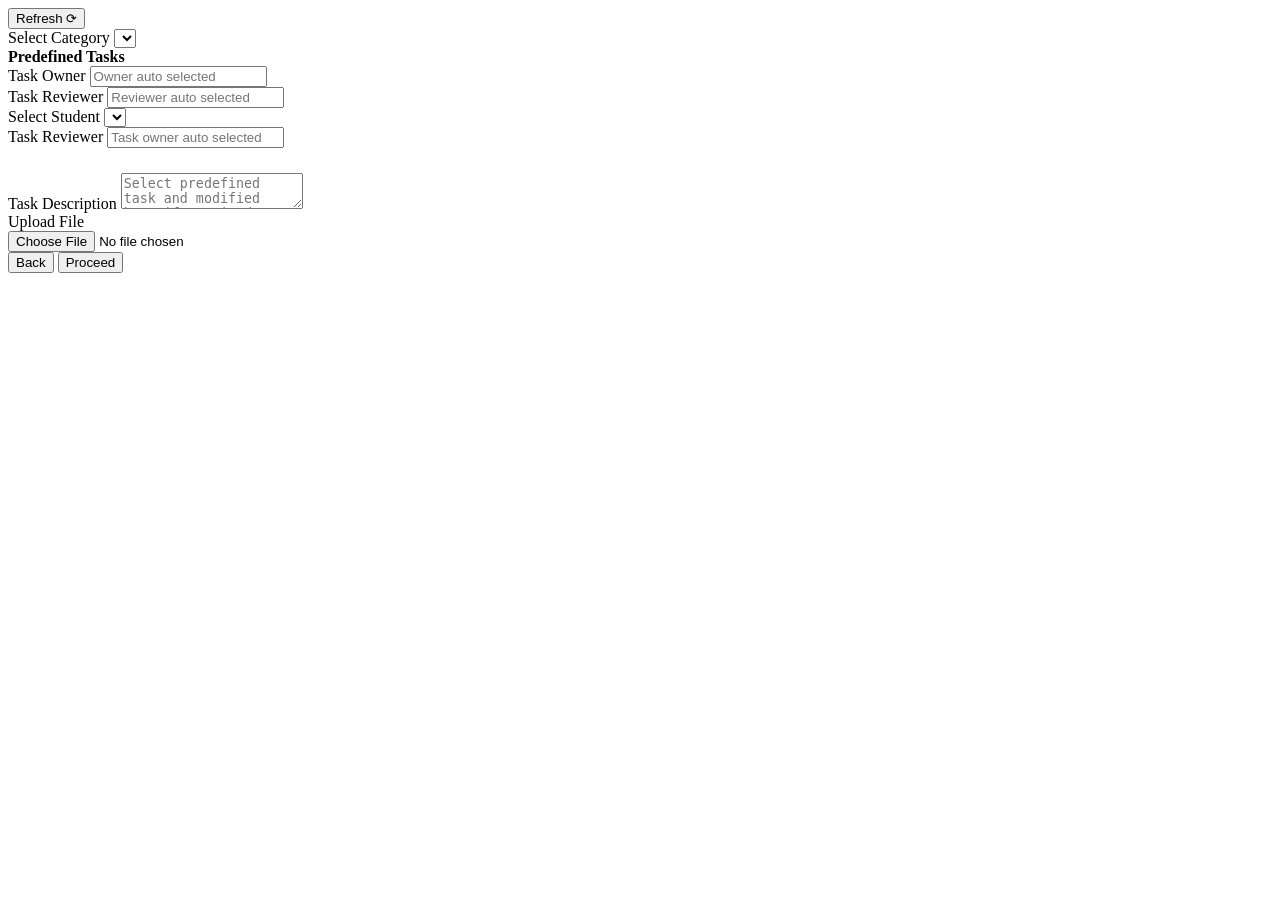
<file: Pages/createTaskPopup.html>
<!doctype html>
<div class="popup" id="createTaskPopup">
  <div class="popup-content scrollable-content">
    <div class="user-info-block"></div>
    <div class="refresh-button-container">
      <div class="popup-title-box"></div>
      <div class="refresh-button-div">
        <button class="refresh-btn-new" onclick="">
          <span class="refresh-text">Refresh</span>
          <span class="refresh-icon">⟳</span>
        </button>
      </div>
    </div>
    <div>
      <label>Select Category</label>

      <select id="categorySelect"></select>
    </div>
    <div class="task-buttons">
      <label style="font-weight: bold"> Predefined Tasks </label>

      <div id="taskButtonsContainer"></div>
    </div>
    <div id="taskOwnerReviewerDiv">
      <div>
        <label>Task Owner</label>
        <input
          type="text"
          id="taskOwner"
          class="grayOut"
          readonly
          placeholder="Owner auto selected"
        />
      </div>

      <div>
        <label>Task Reviewer</label>
        <input
          type="text"
          id="taskReviewer"
          class="grayOut"
          readonly
          placeholder="Reviewer auto selected"
        />
      </div>
    </div>
    <div id="behaviouralTaskDiv">
      <div>
        <label>Select Student</label>
        <select id="behaviouralSelect"></select>
      </div>

      <div>
        <label>Task Reviewer</label>
        <input
          type="text"
          id="behaviouralTaskOwner"
          class="grayOut"
          readonly
          placeholder="Task owner auto selected"
        />
      </div>
    </div>

    <div style="margin-top: 25px">
      <label>Task Description</label>

      <textarea
        id="taskDescription"
        placeholder="Select predefined task and modified here if required..."
      ></textarea>
    </div>

    <div>
      <label for="ctUploadControl" style="margin-bottom: 10px"
        >Upload File</label
      >
      <input
        style="width: 96% !important"
        type="file"
        accept="image/*"
        id="ctUploadControl"
        onchange="ctFetchFile()"
      />
    </div>

    <div id="imagePreviewContainer" style="margin-top: 15px; display: none">
      <label>Preview</label>

      <img
        id="imagePreview"
        alt="Preview"
        style="
          width: 100%;
          max-height: 250px;
          object-fit: contain;
          border-radius: 8px;
          border: 1px solid #ccc;
          margin-top: 10px;
        "
      />
    </div>

    <div class="button-row">
      <button class="red" onclick="backToMainScreenFromCreateTask()">
        Back
      </button>
      <button class="green" onclick="createNewTaskBtnClick()">Proceed</button>
    </div>
  </div>
</div>
</file>
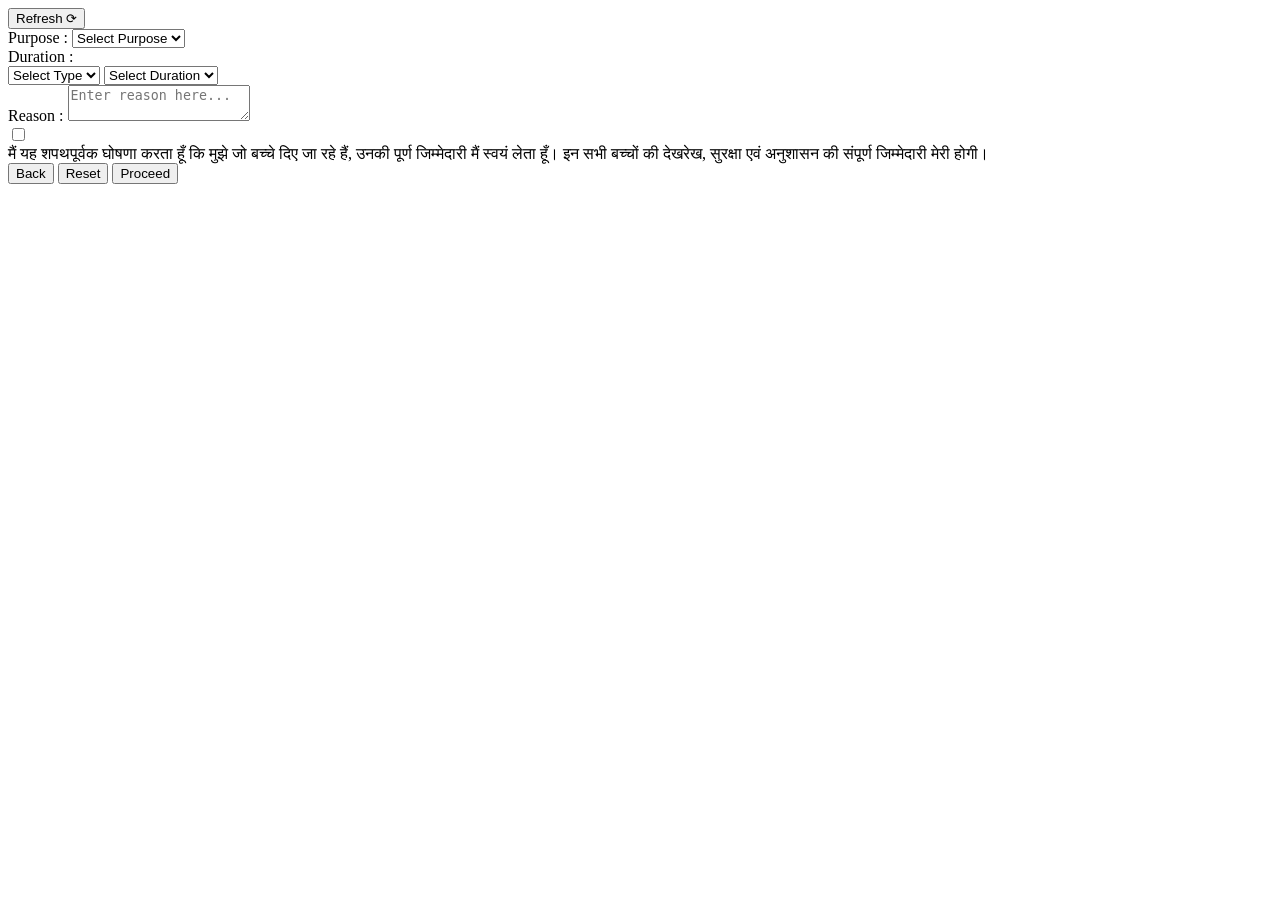
<file: Pages/hostelCheckoutRequestPopup.html>
<!doctype html>
<div class="popup" id="hostelCheckoutRequestPopup">
  <div class="popup-content scrollable-content">
    <div class="user-info-block"></div>
    <div class="refresh-button-container">
      <div class="popup-title-box"></div>
      <div class="refresh-button-div">
        <button
          class="refresh-btn-new"
          onclick="hostelCheckoutRequestRefClick()"
        >
          <span class="refresh-text">Refresh</span>
          <span class="refresh-icon">⟳</span>
        </button>
      </div>
    </div>

    <div class="reason-box">
      <label class="reason-label">Purpose :</label>

      <select
        id="purposeDropdown"
        class="custom-duration-dropdown"
        onchange="HANDLE_PURPOSE_CHANGE(this.value)"
      >
        <option value="">Select Purpose</option>
      </select>
    </div>

    <!--  DURATION -->
    <div class="reason-box">
      <label class="reason-label">Duration :</label>

      <div class="reason-box-dual-duration-row">
        <!-- TYPE -->
        <select
          id="durationTypeDropdown"
          class="custom-duration-dropdown half"
          onchange="HANDLE_DURATION_TYPE_CHANGE()"
        >
          <option value="">Select Type</option>
          <option value="day">In Days</option>
          <option value="time">In Hr/Min</option>
        </select>

        <!-- VALUE -->
        <select id="specialEntryDuration" class="custom-duration-dropdown half">
          <option value="">Select Duration</option>
        </select>
      </div>
    </div>

    <div
      class="dynamic-dropdown-container disabled"
      id="hostelCheckoutRequest-dynamic-dropdown-container"
    ></div>

    <!-- REASON -->

    <div class="reason-box">
      <label class="reason-label">Reason :</label>
      <textarea
        id="specialEntryReason"
        placeholder="Enter reason here..."
      ></textarea>
      <label class="declaration-box">
        <div class="declaration-check-area">
          <input type="checkbox" id="hcrDeclarationCheckbox" />
        </div>

        <div class="declaration-text-area">
          मैं यह शपथपूर्वक घोषणा करता हूँ कि मुझे जो बच्चे दिए जा रहे हैं, उनकी
          पूर्ण जिम्मेदारी मैं स्वयं लेता हूँ। इन सभी बच्चों की देखरेख, सुरक्षा
          एवं अनुशासन की संपूर्ण जिम्मेदारी मेरी होगी।
        </div>
      </label>
    </div>

    <div class="button-row">
      <button
        class="red"
        id="hostelCheckoutRequest-back"
        onclick="hcrBackBtnClick()"
      >
        Back
      </button>
      <button class="blue" onclick="hcrResetBtnClick()">Reset</button>
      <button
        class="green"
        id="hostelCheckoutRequest-submit"
        onclick="hcrEntrySubClick()"
      >
        Proceed
      </button>
    </div>

    <div
      id="groupAccordionSection"
      class="group-accordion-section"
      style="display: none"
    ></div>
  </div>
</div>
</file>
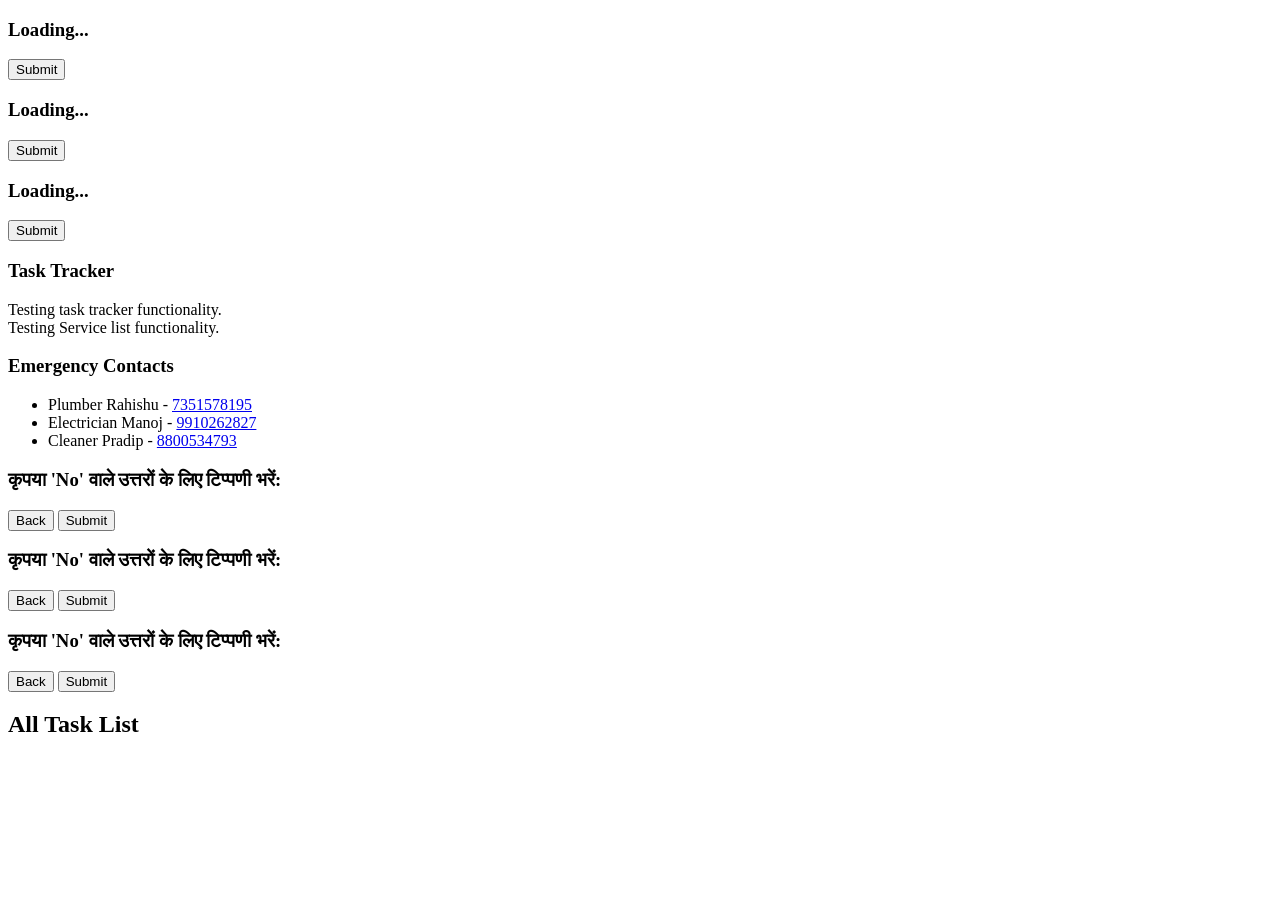
<file: Pages/oldDevelopment.html>
<!doctype html>
<div class="popup" id="serviceOwnerCheckList">
  <div class="popup-content scrollable-content">
    <h3 id="userNameDiv">Loading...</h3>
    <div class="accordion" id="otherLinkAccordion"></div>
    <div class="button-row">
      <button
        class="green"
        id="submitUserResponse"
        onclick="submitUserResponse()"
      >
        Submit
      </button>
    </div>
  </div>
</div>

<div class="popup" id="reviewerCheckList">
  <div class="popup-content scrollable-content">
    <h3 id="userNameReviewerDiv">Loading...</h3>
    <div class="accordion" id="otherLinkAccordionReviewer"></div>
    <div class="button-row">
      <button
        class="green"
        id="submitUserResponseReviewer"
        onclick="submitUserResponseReviewer()"
      >
        Submit
      </button>
    </div>
  </div>
</div>

<div class="popup" id="feedbackCheckList">
  <div class="popup-content scrollable-content">
    <h3 id="userNameFeedbackDiv">Loading...</h3>
    <div class="accordion" id="otherLinkAccordionFeedback"></div>
    <div class="button-row">
      <button
        class="green"
        id="submitUserResponseFeedback"
        onclick="submitUserResponseFeedback()"
      >
        Submit
      </button>
    </div>
  </div>
</div>

<div class="popup" id="taskTrackerList">
  <div class="popup-content scrollable-content">
    <h3 id="taskTrackerHeading">Task Tracker</h3>
    Testing task tracker functionality.
  </div>
</div>

<div class="popup" id="serviceList">
  <div class="popup-content scrollable-content">
    Testing Service list functionality.
  </div>
</div>

<div
  id="contactsForm"
  class="popup-content scrollable-content leftSideNav-itemContainer"
>
  <div class="contact-list">
    <h3>Emergency Contacts</h3>
    <ul>
      <li>Plumber Rahishu - <a href="tel:7351578195">7351578195</a></li>
      <li>
        Electrician Manoj -
        <a href="tel:9910262827">9910262827</a>
      </li>
      <li>Cleaner Pradip - <a href="tel:8800534793">8800534793</a></li>
    </ul>
  </div>
</div>

<div
  class="popup-content scrollable-content leftSideNav-itemContainer"
  id="noResponseComments"
>
  <h3>कृपया 'No' वाले उत्तरों के लिए टिप्पणी भरें:</h3>
  <div id="commentFields"></div>
  <div class="button-row">
    <button class="red" onclick="goToServiceCheckList()">Back</button>
    <button class="green" onclick="submitServiceCheckList()">Submit</button>
  </div>
</div>

<div
  class="popup-content scrollable-content leftSideNav-itemContainer"
  id="noResponseCommentsReviewer"
>
  <h3>कृपया 'No' वाले उत्तरों के लिए टिप्पणी भरें:</h3>
  <div id="commentFieldsReviewer"></div>
  <div class="button-row">
    <button class="red" onclick="goToServiceCheckListReview()">Back</button>
    <button class="green" onclick="submitServiceCheckListReview()">
      Submit
    </button>
  </div>
</div>

<div class="popup" id="noResponseCommentsFeedback">
  <div class="popup-content scrollable-content">
    <h3>कृपया 'No' वाले उत्तरों के लिए टिप्पणी भरें:</h3>
    <div id="commentFieldsFeedback"></div>
    <div class="button-row">
      <button class="red" onclick="goToServiceCheckListFeedback()">Back</button>
      <button class="green" onclick="submitServiceCheckListFeedback()">
        Submit
      </button>
    </div>
  </div>
</div>

<div class="popup" id="showTaskListPopup">
  <div class="popup-content scrollable-content">
    <h2>All Task List</h2>
    <div id="showTaskListDiv"></div>
  </div>
</div>
</file>
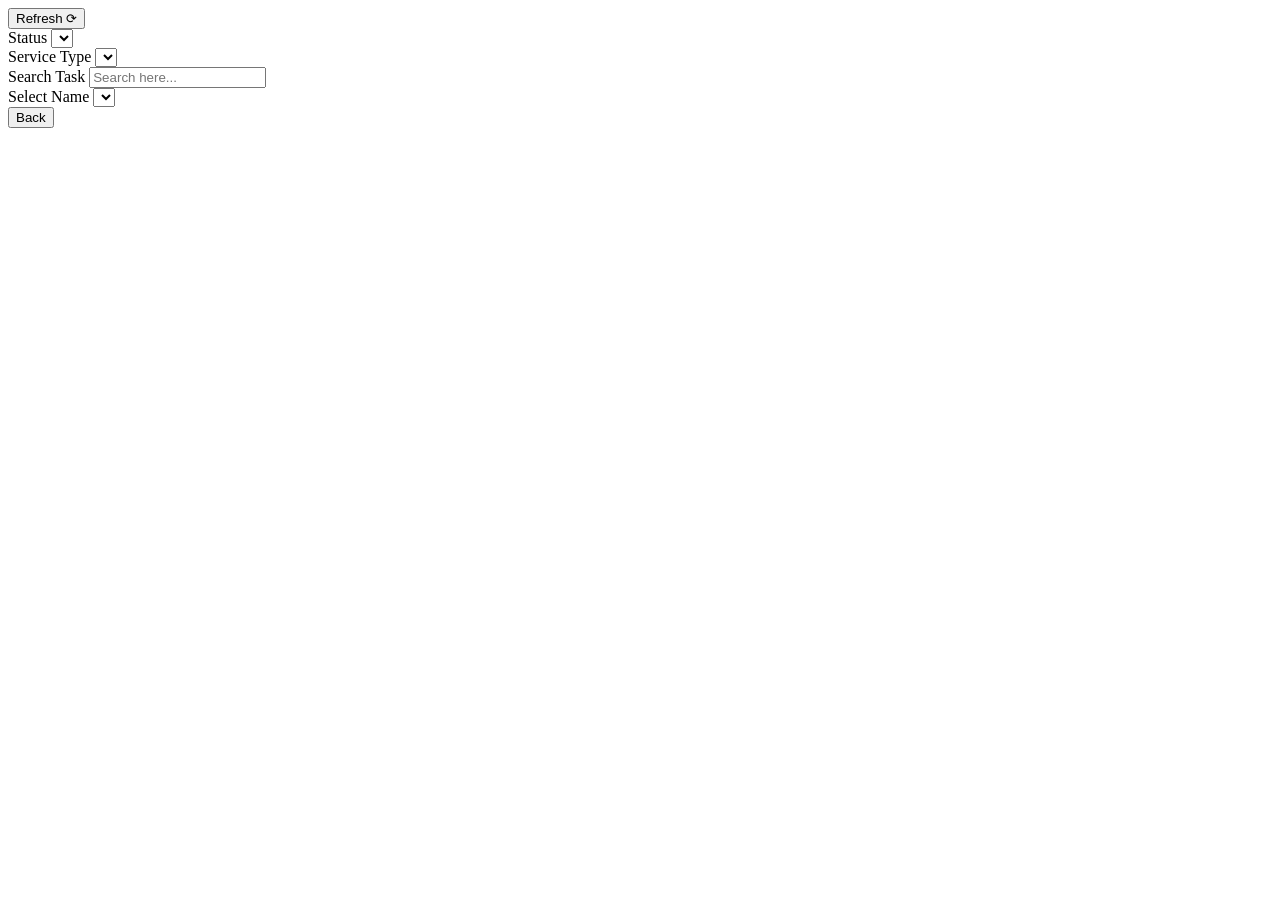
<file: Pages/taskListPopup.html>
<!doctype html>
<div class="popup" id="taskListPopup">
  <div class="popup-content scrollable-content">
    <div class="user-info-block"></div>
    <div class="refresh-button-container">
      <div class="popup-title-box"></div>
      <div class="refresh-button-div">
        <button class="refresh-btn-new" onclick="">
          <span class="refresh-text">Refresh</span>
          <span class="refresh-icon">⟳</span>
        </button>
      </div>
    </div>

    <div class="taskList_container">
      <!-- FILTERS -->

      <div class="taskList_filterSection">
        <div class="taskList_filterBox">
          <label>Status</label>
          <select
            id="taskStatusFilter"
            onchange="taskList_applyFilters()"
          ></select>
        </div>

        <div class="taskList_filterBox">
          <label>Service Type</label>
          <select
            id="taskServiceFilter"
            onchange="taskList_applyFilters()"
          ></select>
        </div>

        <div class="taskList_filterBox">
          <label>Search Task</label>
          <input
            id="taskSearch"
            type="text"
            placeholder="Search here..."
            onkeyup="taskList_applyFilters()"
          />
        </div>

        <div class="taskList_filterBox">
          <label>Select Name</label>
          <select
            id="taskOwnerFilter"
            onchange="taskList_applyFilters()"
          ></select>
        </div>
      </div>

      <!-- TASK LIST -->

      <div class="taskList_taskList" id="taskList_taskList"></div>
    </div>

    <div class="taskList_buttonRow">
      <button class="red" onclick="backToMainScreenFromCreateTask()">
        Back
      </button>
    </div>
  </div>
</div>
</file>
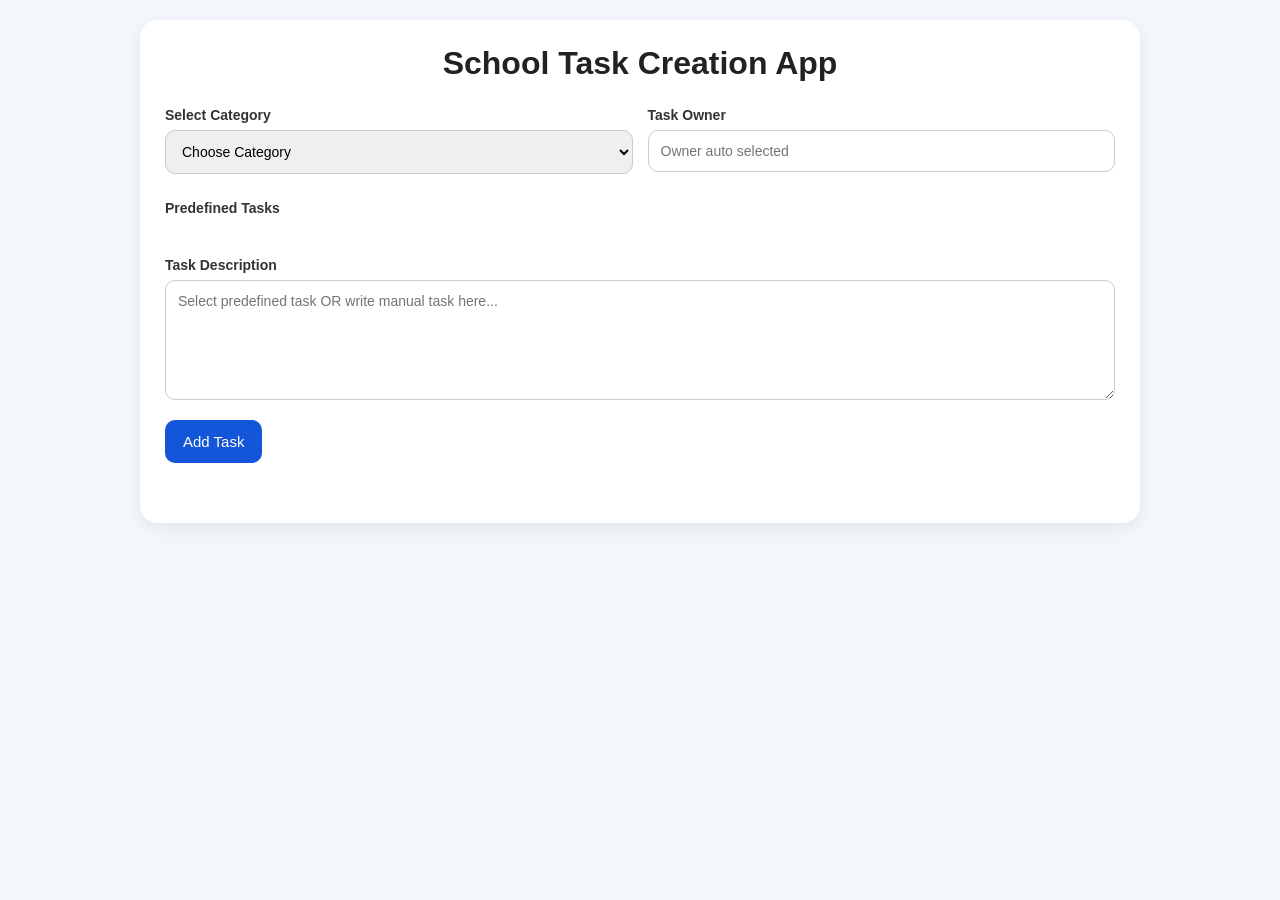
<file: TestingProjHostel/tasktesting.html>
<!doctype html>
<html lang="en">
  <head>
    <meta charset="UTF-8" />
    <meta name="viewport" content="width=device-width, initial-scale=1.0" />
    <title>School Task Manager</title>

    <style>
      * {
        margin: 0;
        padding: 0;
        box-sizing: border-box;
        font-family: Arial, sans-serif;
      }

      body {
        background: #f4f7fb;
        padding: 20px;
      }

      .container {
        max-width: 1000px;
        margin: auto;
        background: white;
        padding: 25px;
        border-radius: 18px;
        box-shadow: 0 5px 20px rgba(0, 0, 0, 0.08);
      }

      h1 {
        text-align: center;
        margin-bottom: 25px;
        color: #222;
      }

      .grid {
        display: grid;
        grid-template-columns: repeat(auto-fit, minmax(250px, 1fr));
        gap: 15px;
      }

      .field {
        display: flex;
        flex-direction: column;
        gap: 7px;
      }

      label {
        font-size: 14px;
        font-weight: bold;
        color: #333;
      }

      select,
      textarea,
      input {
        padding: 12px;
        border: 1px solid #ccc;
        border-radius: 10px;
        font-size: 14px;
        outline: none;
      }

      textarea {
        min-height: 120px;
        resize: vertical;
      }

      .task-buttons {
        display: flex;
        flex-wrap: wrap;
        gap: 10px;
        margin-top: 15px;
      }

      .task-btn {
        border: none;
        background: #e9f0ff;
        color: #1456d9;
        padding: 10px 14px;
        border-radius: 30px;
        cursor: pointer;
        transition: 0.2s;
        font-size: 13px;
      }

      .task-btn:hover {
        background: #d9e5ff;
      }

      .add-btn {
        margin-top: 20px;
        border: none;
        background: #1456d9;
        color: white;
        padding: 13px 18px;
        border-radius: 10px;
        cursor: pointer;
        font-size: 15px;
      }

      .add-btn:hover {
        background: #003eb5;
      }

      .task-list {
        margin-top: 35px;
      }

      .task-card {
        background: #f9fbff;
        border-left: 5px solid #1456d9;
        padding: 18px;
        border-radius: 14px;
        margin-bottom: 15px;
      }

      .task-card h3 {
        margin-bottom: 10px;
        color: #1456d9;
      }

      .meta {
        font-size: 13px;
        color: #666;
        margin-bottom: 10px;
      }

      .delete-btn {
        margin-top: 12px;
        border: none;
        background: crimson;
        color: white;
        padding: 8px 12px;
        border-radius: 8px;
        cursor: pointer;
      }

      .delete-btn:hover {
        background: darkred;
      }

      @media (max-width: 600px) {
        .container {
          padding: 15px;
        }
      }
    </style>
  </head>

  <body>
    <div class="container">
      <h1>School Task Creation App</h1>

      <div class="grid">
        <div class="field">
          <label>Select Category</label>

          <select id="categorySelect">
            <option value="">Choose Category</option>
          </select>
        </div>

        <div class="field">
          <label>Task Owner</label>

          <!-- AUTO SELECTED -->
          <input
            type="text"
            id="taskOwner"
            readonly
            placeholder="Owner auto selected"
          />
        </div>
      </div>

      <div style="margin-top: 25px">
        <label style="font-weight: bold"> Predefined Tasks </label>

        <div class="task-buttons" id="taskButtonsContainer"></div>
      </div>

      <div class="field" style="margin-top: 25px">
        <label>Task Description</label>

        <textarea
          id="taskDescription"
          placeholder="Select predefined task OR write manual task here..."
        ></textarea>
      </div>

      <button class="add-btn" id="addTaskBtn">Add Task</button>

      <div class="task-list" id="taskList"></div>
    </div>

    <script>
      const TASK_MASTER = {
        Plumbing: {
          owner: "Ramesh",
          tasks: [
            "Repair hostel bathroom tap",
            "Check water leakage",
            "Pipeline checking near kitchen",
            "Water tank cleaning",
          ],
        },

        Teaching: {
          owner: "Mahesh",
          tasks: [
            "Take Maths class",
            "Science practical session",
            "Prepare weekly test",
            "Attendance checking",
          ],
        },

        "Student Care": {
          owner: "Rahul",

          tasks: [
            "Student counselling",
            "Health checkup follow-up",
            "Discipline monitoring",
            "Parent meeting",
          ],
        },

        Hostel: {
          owner: "Suresh",

          tasks: [
            "Room inspection",
            "Mess cleanliness checking",
            "Hostel attendance",
            "Electricity checking",
          ],
        },

        Maintenance: {
          owner: "Vikas",

          tasks: [
            "Fan repair checking",
            "Light checking",
            "Furniture inspection",
            "Classroom maintenance",
          ],
        },
      };

      // =========================================
      // ELEMENTS
      // =========================================

      const categorySelect = document.getElementById("categorySelect");

      const taskButtonsContainer = document.getElementById(
        "taskButtonsContainer",
      );

      const taskDescription = document.getElementById("taskDescription");

      const taskOwner = document.getElementById("taskOwner");

      const taskList = document.getElementById("taskList");

      // =========================================
      // LOAD CATEGORY DROPDOWN
      // =========================================

      Object.keys(TASK_MASTER).forEach((category) => {
        const option = document.createElement("option");

        option.value = category;

        option.textContent = category;

        categorySelect.appendChild(option);
      });

      // =========================================
      // CATEGORY CHANGE
      // =========================================

      categorySelect.addEventListener("change", () => {
        const selectedCategory = categorySelect.value;

        taskButtonsContainer.innerHTML = "";

        taskDescription.value = "";

        taskOwner.value = "";

        if (!selectedCategory) return;

        // CATEGORY DATA

        const categoryData = TASK_MASTER[selectedCategory];

        // AUTO OWNER SELECT

        taskOwner.value = categoryData.owner;

        // LOAD TASKS

        categoryData.tasks.forEach((task) => {
          const button = document.createElement("button");

          button.className = "task-btn";

          button.textContent = task;

          button.addEventListener("click", () => {
            // SINGLE TASK REPLACE

            taskDescription.value = task;
          });

          taskButtonsContainer.appendChild(button);
        });
      });

      // =========================================
      // ADD TASK
      // =========================================

      document.getElementById("addTaskBtn").addEventListener("click", () => {
        const category = categorySelect.value;

        const owner = taskOwner.value;

        const description = taskDescription.value.trim();

        if (!category) {
          alert("Please select category");

          return;
        }

        if (!description) {
          alert("Please enter task");

          return;
        }

        const taskCard = document.createElement("div");

        taskCard.className = "task-card";

        taskCard.innerHTML = `

          <h3>${category}</h3>

          <div class="meta">
            Task Owner : ${owner}
          </div>

          <div>
            ${description.replace(/\n/g, "<br>")}
          </div>

          <button class="delete-btn">
            Delete
          </button>

        `;

        // DELETE BUTTON

        taskCard.querySelector(".delete-btn").addEventListener("click", () => {
          taskCard.remove();
        });

        taskList.prepend(taskCard);

        // RESET DESCRIPTION

        taskDescription.value = "";
      });
    </script>
  </body>
</html>
</file>
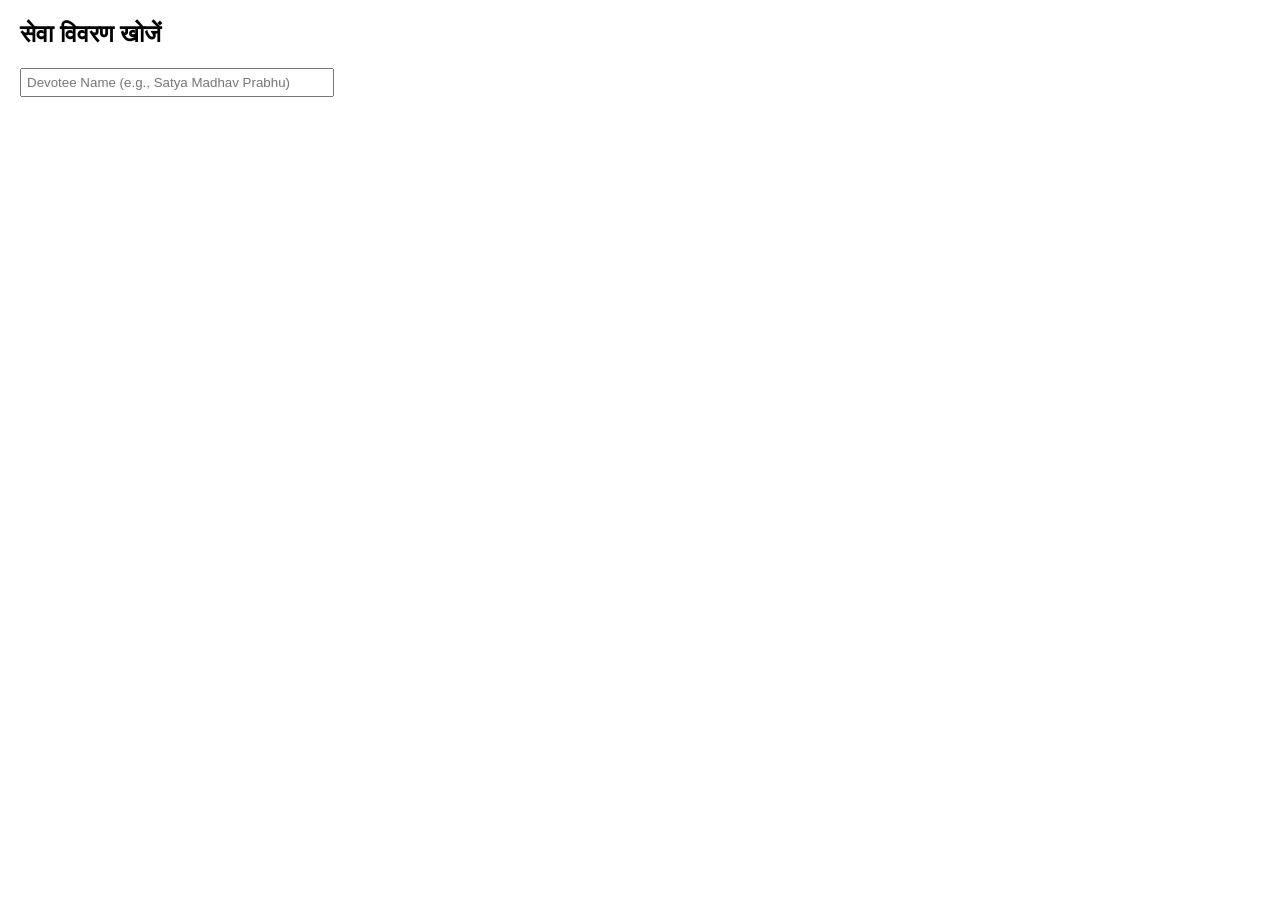
<file: TestingProjHostel/testingfile.html>
<!DOCTYPE html>
<html lang="en">
  <head>
    <meta charset="UTF-8" />
    <meta name="viewport" content="width=device-width, initial-scale=1.0" />
    <title>Devotee Service Viewer</title>
    <style>
      body {
        font-family: Arial, sans-serif;
        margin: 20px;
      }
      .service-box {
        border: 1px solid #ccc;
        margin-top: 10px;
        border-radius: 5px;
      }
      .service-header {
        padding: 10px;
        cursor: pointer;
        background-color: #f0f0f0;
        font-weight: bold;
      }
      .service-details {
        display: none;
        padding: 10px;
        background-color: #fafafa;
      }
      input[type="text"] {
        padding: 5px;
        width: 300px;
      }
      .checkbox-item {
        margin: 5px 0;
      }
    </style>
  </head>
  <body>
    <h2>सेवा विवरण खोजें</h2>
    <input
      type="text"
      id="devoteeName"
      placeholder="Devotee Name (e.g., Satya Madhav Prabhu)"
      oninput="filterServices()"
    />

    <div id="servicesContainer"></div>

    <script>
      const serviceMaster = {
        Toilet: [
          "टॉयलेट हमेशा साफ होना चाहिए।",
          "टॉयलेट में पानी की व्यवस्था होनी चाहिए।",
          "टॉयलेट में दुर्गंध ना हो – नियमित फ्रेशनर का उपयोग किया जाए।",
          "नल, फ्लश और वॉशबेसिन सही स्थिति में हों।",
          "टॉयलेट के दरवाज़े ठीक से बंद होने वाले और सुरक्षित हों।",
        ],
        Basement: [
          "बेसमेंट साफ-सुथरा और रोशनी से युक्त हो।",
          "अनावश्यक वस्तुएँ व्यवस्थित रूप से रखी जाएं।",
          "सभी दरवाजे और खिड़कियां ठीक से बंद हों।",
          "सीढ़ियाँ व प्रवेश मार्ग साफ हों।",
          "बच्चों का खेलकूद सुरक्षित रूप से हो।",
        ],
        Roof: [
          "छत पर कोई गंदगी न हो।",
          "सामान इधर-उधर न बिखरा हो।",
          "छत के किनारे सुरक्षित हों।",
          "पौधों की देखभाल हो।",
          "कूड़ा-करकट नियमित रूप से हटाया जाए।",
        ],
      };

      const userServiceMap = {
        "Satya Madhav Prabhuji": {
          Sunday: ["Toilet", "Basement", "Roof"],
          Monday: ["Toilet"],
          Tuesday: ["Toilet"],
          Wednesday: ["Toilet"],
          Thursday: ["Toilet"],
          Friday: ["Toilet"],
          Saturday: ["Toilet"],
        },
        "Amani Nitai Prabhuji": {
          Wednesday: ["Toilet"],
        },
      };

      function filterServices() {
        const name = document
          .getElementById("devoteeName")
          .value.trim()
          .toLowerCase();
        const container = document.getElementById("servicesContainer");
        container.innerHTML = "";

        for (let devotee in userServiceMap) {
          if (devotee.toLowerCase().includes(name)) {
            let services = new Set();
            Object.values(userServiceMap[devotee]).forEach((serviceList) => {
              serviceList.forEach((service) => services.add(service));
            });

            services.forEach((service) => {
              const box = document.createElement("div");
              box.className = "service-box";

              const header = document.createElement("div");
              header.className = "service-header";
              header.textContent = service;
              header.onclick = () => {
                detailBox.style.display =
                  detailBox.style.display === "none" ? "block" : "none";
              };

              const detailBox = document.createElement("div");
              detailBox.className = "service-details";

              if (serviceMaster[service]) {
                serviceMaster[service].forEach((point) => {
                  const checkbox = document.createElement("div");
                  checkbox.className = "checkbox-item";
                  checkbox.innerHTML = `<label><input type="checkbox"> ${point}</label>`;
                  detailBox.appendChild(checkbox);
                });
              } else {
                detailBox.textContent = "No details available.";
              }

              box.appendChild(header);
              box.appendChild(detailBox);
              container.appendChild(box);
            });
          }
        }
      }
    </script>
  </body>
</html>
</file>
